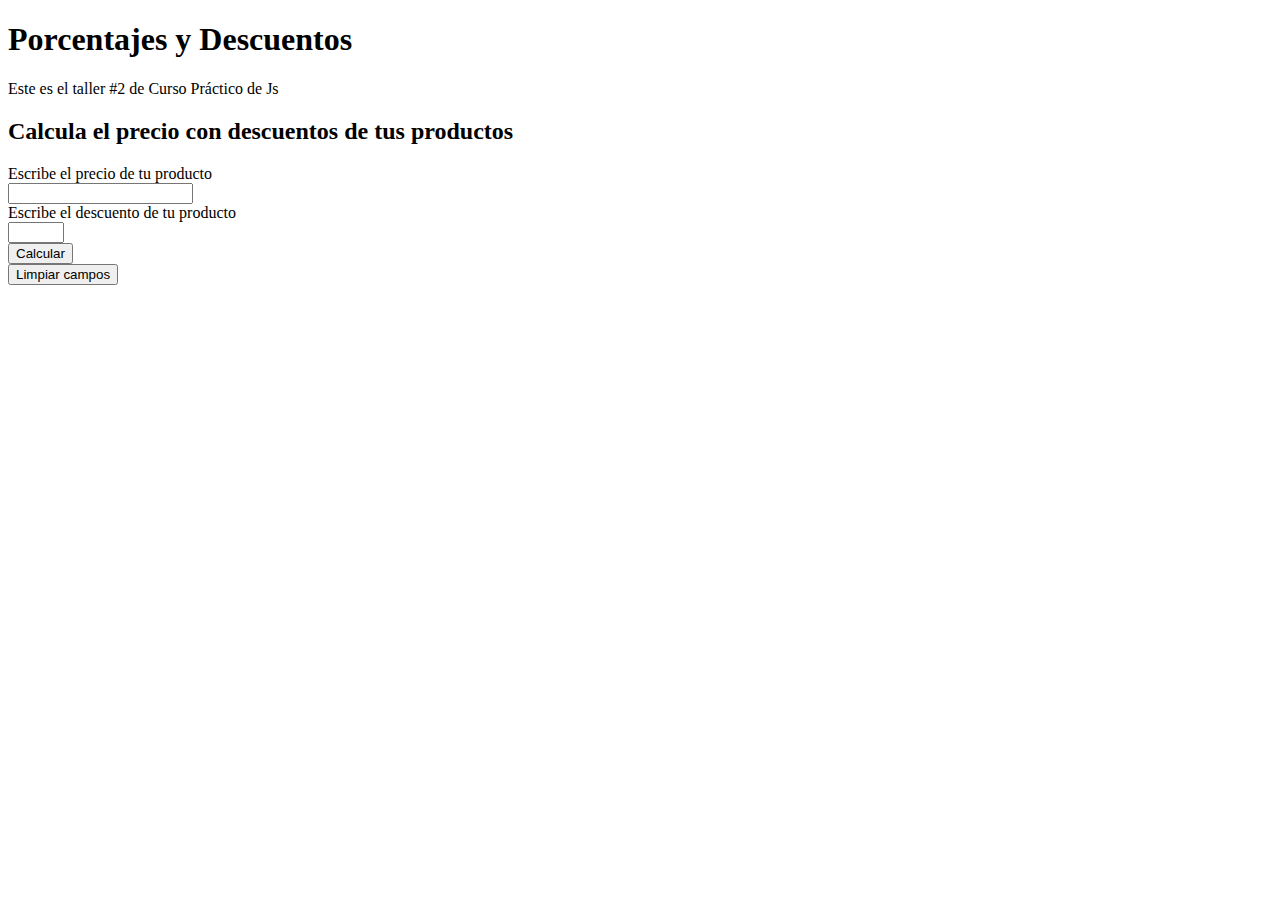
<file: descuentos.html>
<!DOCTYPE html>
<html lang="en">
<head>
    <meta charset="UTF-8">
    <meta http-equiv="X-UA-Compatible" content="IE=edge">
    <meta name="viewport" content="width=device-width, initial-scale=1.0">
    <title>Porcentajes y Descuentos | Curso Práctico de Js</title>
</head>
<body>
    <header>
        <h1>Porcentajes y Descuentos</h1>
        <p>Este es el taller #2 de Curso Práctico de Js</p>
    </header>
    <section>
        <h2>Calcula el precio con descuentos de tus productos</h2>
        <form action="">
            <label for="inputPrice">Escribe el precio de tu producto</label><br>
            <input type="number" name="" id="inputPrice" min="1"><br>
            <label for="inputDiscount">Escribe el descuento de tu producto</label><br>
            <input type="number" name="" id="inputDiscount" min="1" max="80"><br>
            <button type="button" onclick="calcularPrecioDescuento()">Calcular</button><br>
            <input type="reset" value="Limpiar campos">
        </form>
        <p id="resultPrice"></p>
    </section>

    <script src="./Assets/js/descuentos.js"></script>
</body>
</html>
</file>
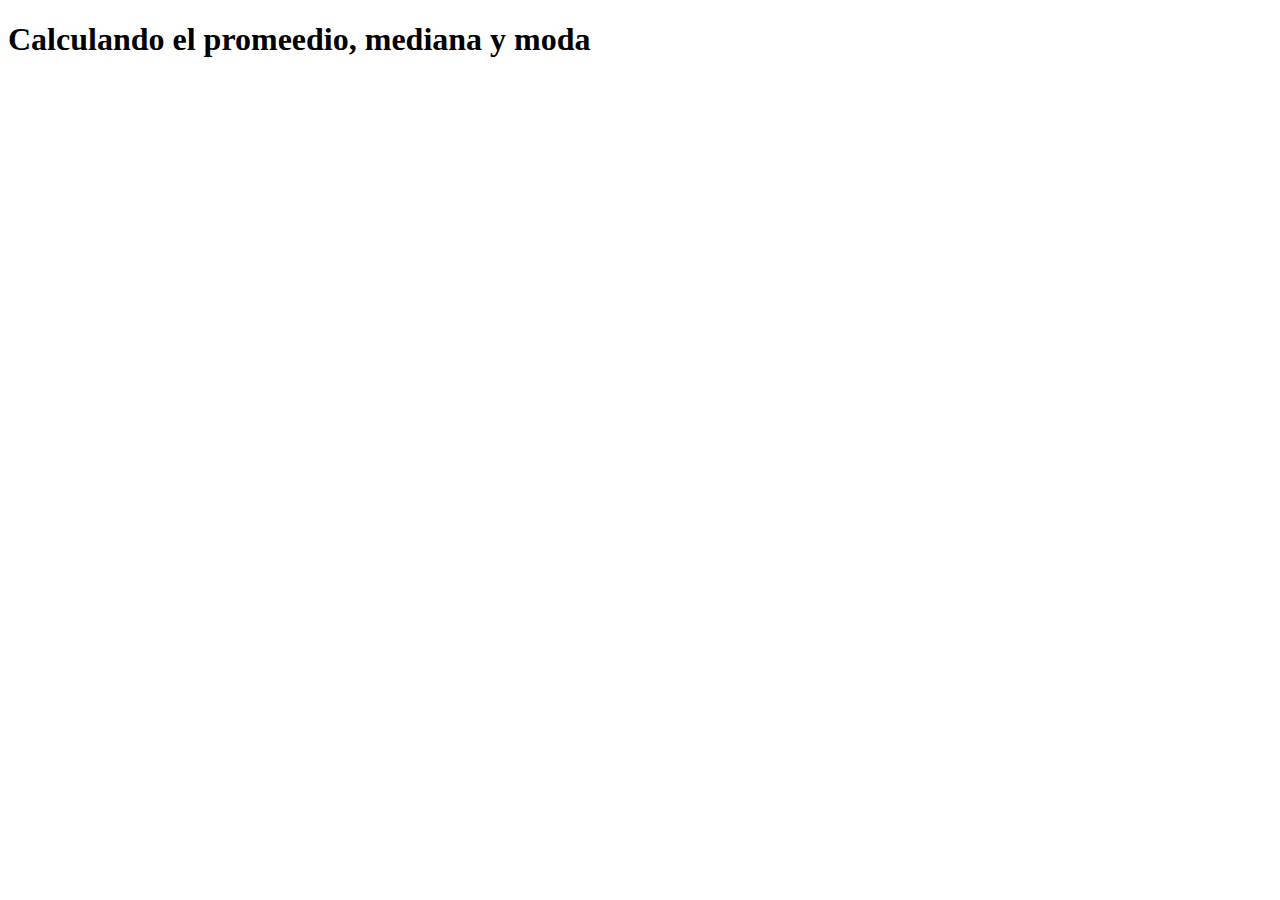
<file: promedio.html>
<!DOCTYPE html>
<html lang="en">
<head>
    <meta charset="UTF-8">
    <meta http-equiv="X-UA-Compatible" content="IE=edge">
    <meta name="viewport" content="width=device-width, initial-scale=1.0">
    <title>Promedio, Mediana y Moda</title>
</head>
<body>
    <h1>Calculando el promeedio, mediana y moda</h1>
    <script src="./Assets/js/promedio.js"></script>
</body>
</html>
</file>
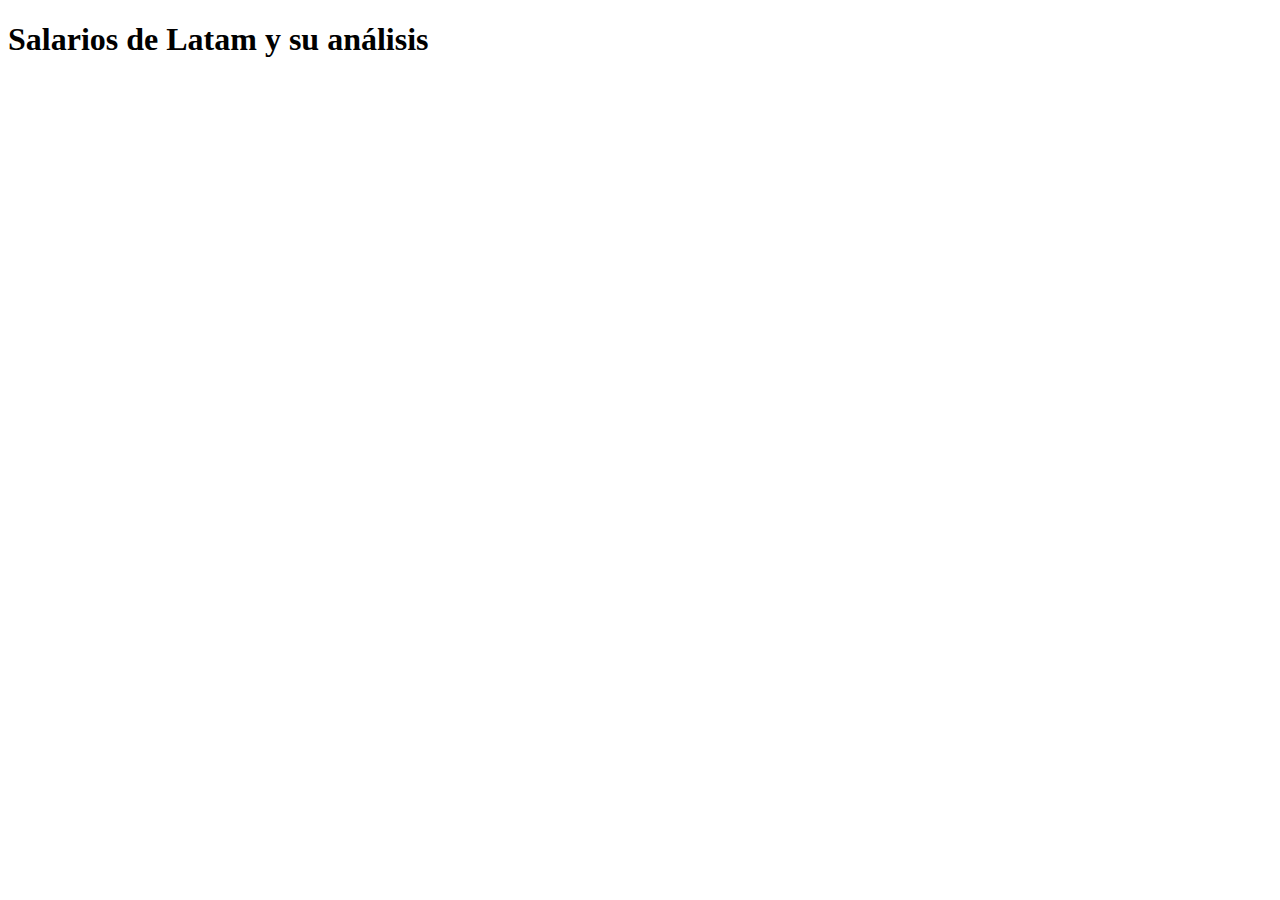
<file: salarios.html>
<!DOCTYPE html>
<html lang="en">
<head>
    <meta charset="UTF-8">
    <meta http-equiv="X-UA-Compatible" content="IE=edge">
    <meta name="viewport" content="width=device-width, initial-scale=1.0">
    <title>Salarios de Latam y su análisis</title>
</head>
<body>
    <h1>Salarios de Latam y su análisis</h1>
    <script src="./Assets/js/salarios.js"></script>
    <script src="./Assets/js/analisis.js"></script>
</body>
</html>
</file>
